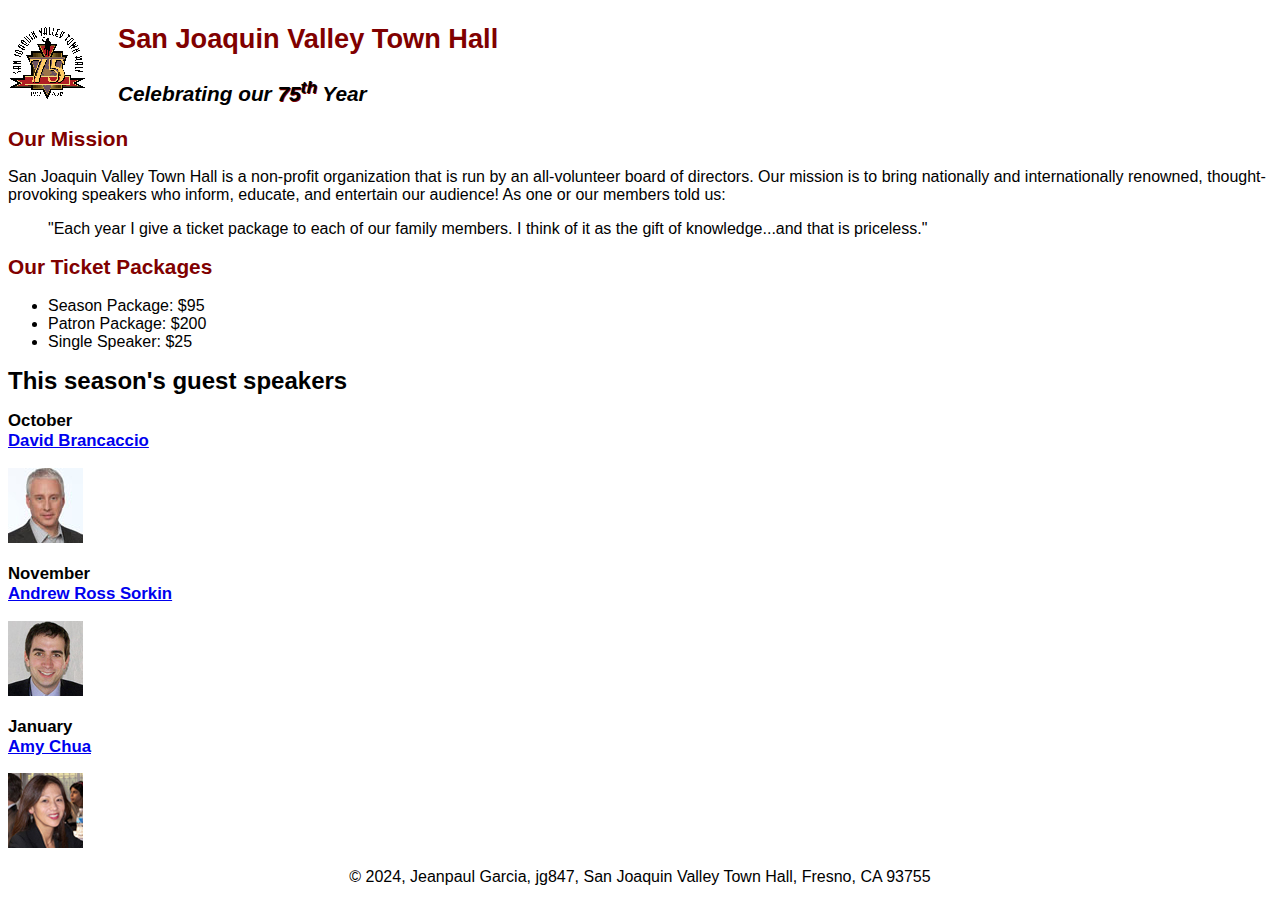
<file: index.html>
<!DOCTYPE html>
<html lang="en">
    <head>
        <meta charset="utf-8">
            <title>San Joaquin Valley Town Hall</title>
            <link rel="shortcut icon" href="favicon.ico">
            <link rel="stylesheet" href="c4_main.css">
        </meta>
    </head>
    <body>
        <header>
            <img src="town_hall_logo.gif" alt="Town Hall Logo" height="80">
            <h2>San Joaquin Valley Town Hall</h2>
            <h3>Celebrating our <em class="shadow">75<sup>th</sup></em> Year</h3>
        </header>
            <main>
            <h2>Our Mission</h2>

            <p>San Joaquin Valley Town Hall is a non-profit organization that is run by an all-volunteer board of directors. Our mission is to bring nationally and internationally renowned, thought-provoking speakers who inform, educate, and entertain our audience! As one or our members told us:</p>

            <blockquote>"Each year I give a ticket package to each of our family members. I think of it as the gift of knowledge...and that is priceless."</blockquote>


            <h2>Our Ticket Packages</h2>
            <ul>
            <li>Season Package: $95</li>
            <li>Patron Package: $200</li>
            <li>Single Speaker: $25</li>
            </ul>

            <h1>This season's guest speakers</h1>

            <h3>October<br>
            <a href="brancaccio.html">David Brancaccio</a></h3>
            <img src="brancaccio75.jpg" alt="Brancaccio" width="75">

            <h3>November<br>
            <a href="sorkin.html">Andrew Ross Sorkin</a></h3>
            <img src="sorkin75.jpg" alt="Sorkin" width="75">

            <h3>January<br>
            <a href="chua.html">Amy Chua</a></h3>
            <img src="chua75.jpg" alt="Chua" width="75">
            </main>
            <footer><p>&copy 2024, Jeanpaul Garcia, jg847, San Joaquin Valley Town Hall, Fresno, CA 93755</p></footer>
    </body>
</html>
</file>
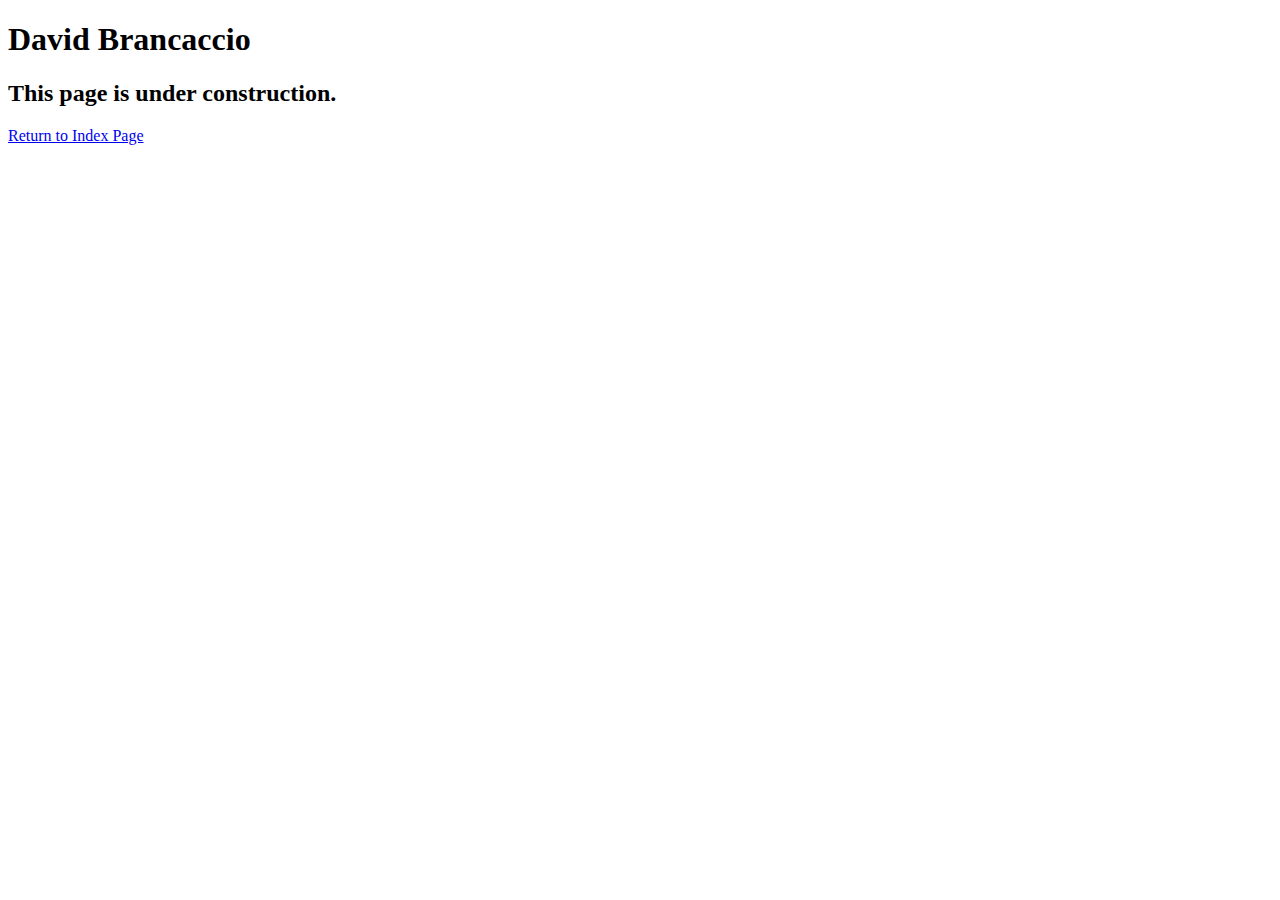
<file: brancaccio.html>
<!DOCTYPE html>
<html lang="en"><head>
	<meta charset="utf-8">
	<title>San Joaquin Valley Town Hall</title>
	<link rel="shortcut icon" href="images/favicon.ico">
</head>

<body>
    <main>
	    <h1>David Brancaccio</h1>
	    <h2>This page is under construction.</h2>
	    <p><a href="index.html">Return to Index Page</a></p>
    </main>
</body>
</html>
</file>
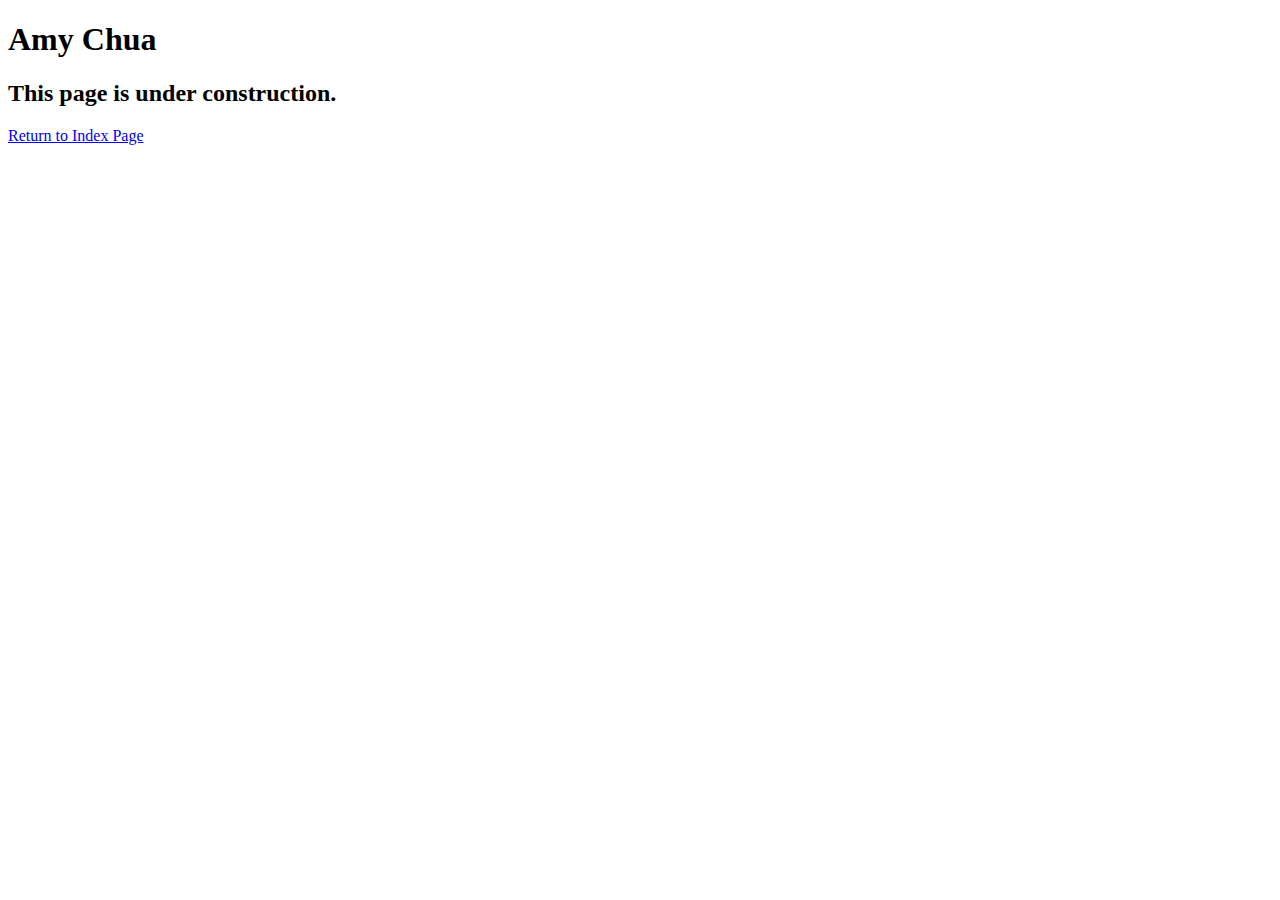
<file: chua.html>
<!DOCTYPE html>
<html lang="en"><head>
	<meta charset="utf-8">
	<title>San Joaquin Valley Town Hall</title>
	<link rel="shortcut icon" href="images/favicon.ico">
</head>

<body>
    <main>
	    <h1>Amy Chua</h1>
	    <h2>This page is under construction.</h2>
	    <p><a href="index.html">Return to Index Page</a></p>
    </main>
</body>
</html>
</file>
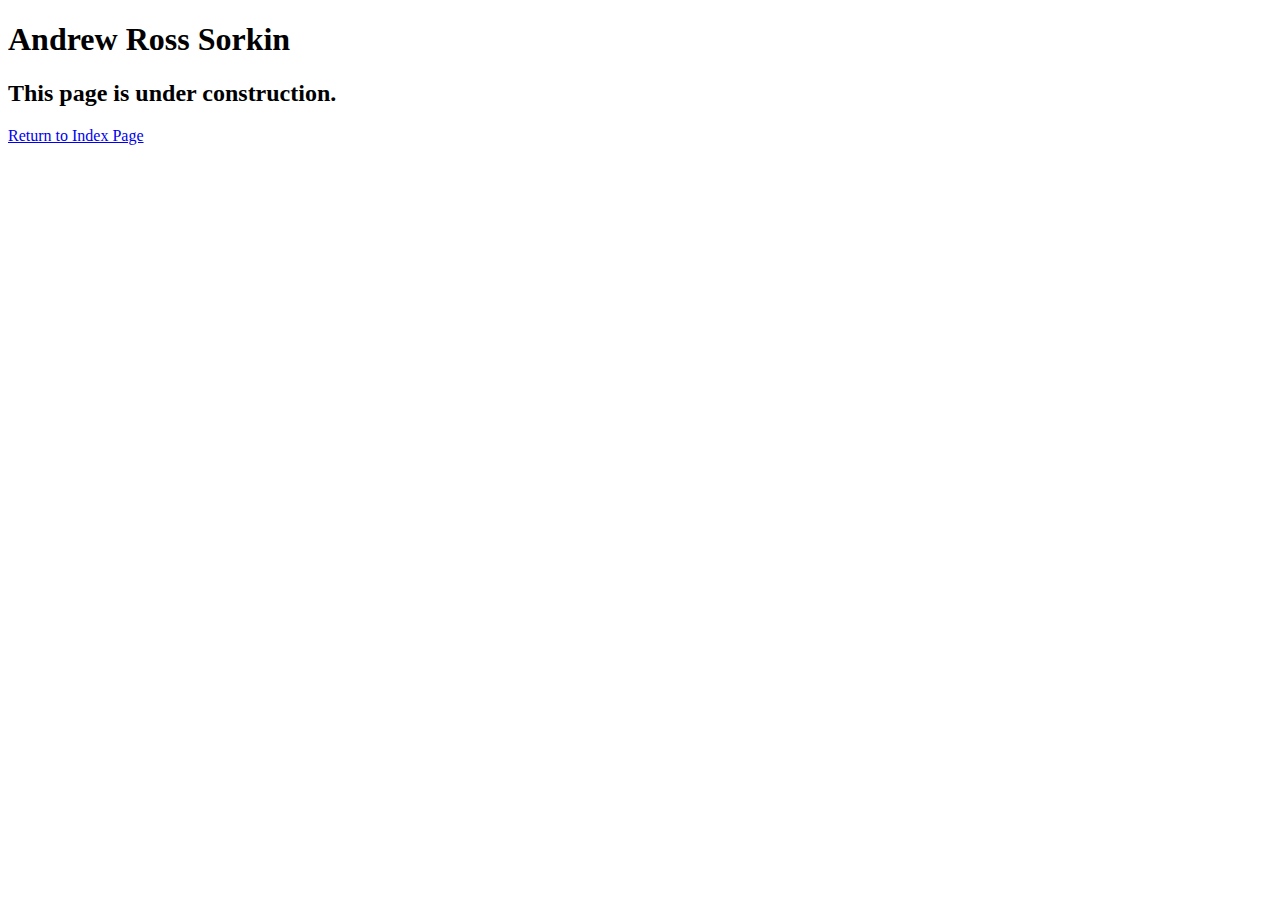
<file: sorkin.html>
<!DOCTYPE html>
<html lang="en"><head>
	<meta charset="utf-8">
	<title>San Joaquin Valley Town Hall</title>
	<link rel="shortcut icon" href="images/favicon.ico">
</head>

<body>
    <main>
	    <h1>Andrew Ross Sorkin</h1>
	    <h2>This page is under construction.</h2>
	    <p><a href="index.html">Return to Index Page</a></p>
    </main>
</body>
</html>
</file>
<file: c4_main.css>
/* the styles for the elements */
body {
	font-family: Arial, Helvetica, sans-serif;
    font-size: 100%;
}

/* the styles for the header */
header img {
	float: left;
}

/* the styles for the main content */
main {
	clear: left;
}
main h1 {
	font-size: 150%;
}
main h2 {
	color: var(--global-color-1);
	font-size: 130%;
}
main h3 {
	font-size: 105%;
}
header h2 {
    font-size: 170%;
    color: var(--global-color-1);
    text-indent: 30px;
}
header h3{
    font-size: 130%;
    font-style: italic;
    text-indent: 30px;
}
a:hover {
    font-style: italic;
}
a:focus {
    font-style: italic;
}

footer p{
    text-align: center;
}
.shadow {
    text-shadow: 1px 1px var(--global-color-1);
}
:root {
    --global-color-1: #800000;
}

/* the styles for the footer */
</file>
